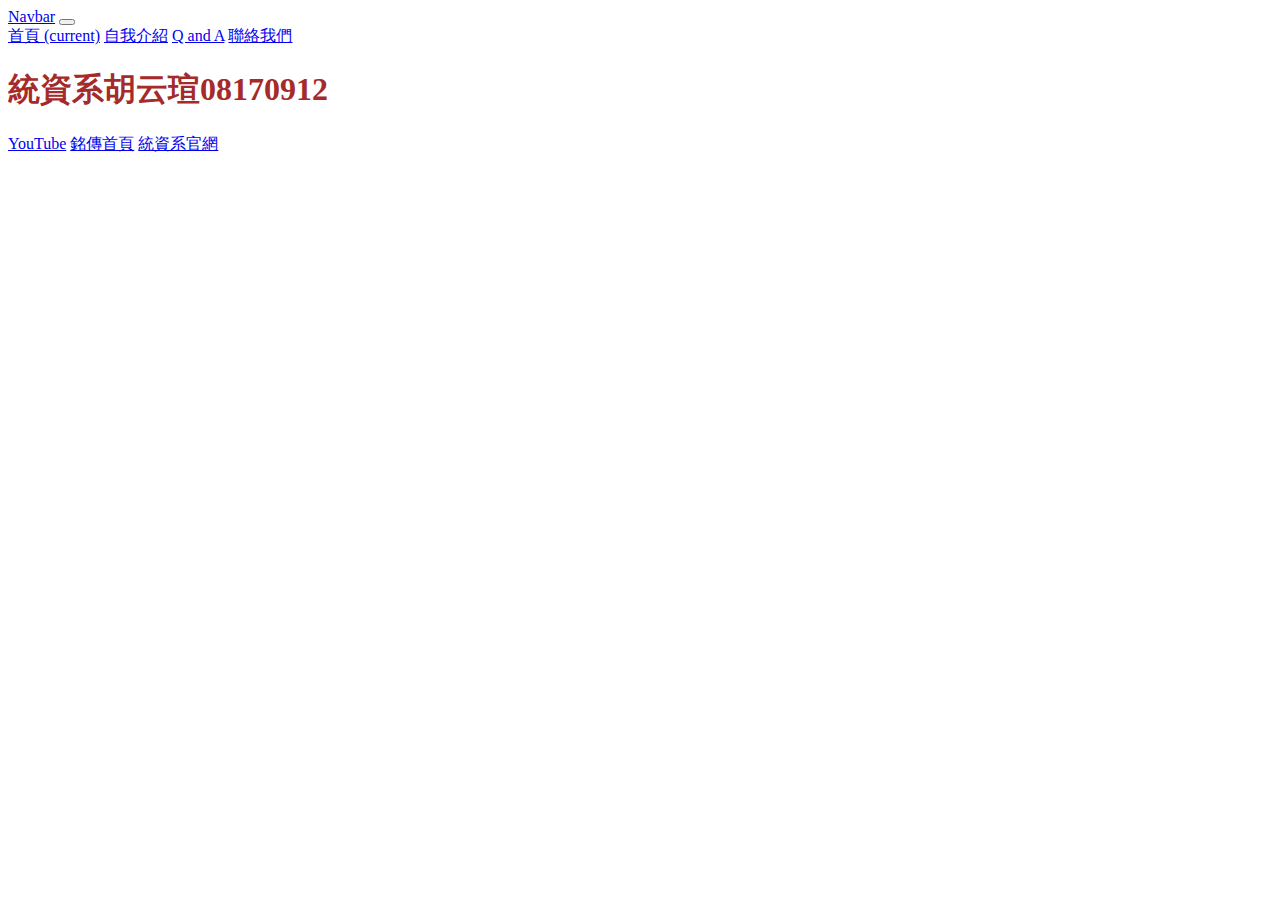
<file: index.html>
<!doctype html>
<html>

<head>
	<meta charset="utf-8">
	<!--分頁顯示的名稱 A-3 -->
	<title>08170912胡云瑄期中考</title>
	
<!--  引入自己寫的CSS  A-2-->

	<link href="style.css" rel="stylesheet" type="text/css">	
	
<!--ctrl+/ 打註解 : 這4個link 是給 bootstrap用的 B-1 -->
	
	<link rel="stylesheet" href="https://stackpath.bootstrapcdn.com/bootstrap/4.2.1/css/bootstrap.min.css" integrity="sha384-GJzZqFGwb1QTTN6wy59ffF1BuGJpLSa9DkKMp0DgiMDm4iYMj70gZWKYbI706tWS" crossorigin="anonymous">
	 
	<script src="https://code.jquery.com/jquery-3.3.1.slim.min.js" integrity="sha384-q8i/X+965DzO0rT7abK41JStQIAqVgRVzpbzo5smXKp4YfRvH+8abtTE1Pi6jizo" crossorigin="anonymous"></script>
       
	<script src="https://cdnjs.cloudflare.com/ajax/libs/popper.js/1.14.6/umd/popper.min.js" integrity="sha384-wHAiFfRlMFy6i5SRaxvfOCifBUQy1xHdJ/yoi7FRNXMRBu5WHdZYu1hA6ZOblgut" crossorigin="anonymous"></script>
       
	<script src="https://stackpath.bootstrapcdn.com/bootstrap/4.2.1/js/bootstrap.min.js" integrity="sha384-B0UglyR+jN6CkvvICOB2joaf5I4l3gm9GU6Hc1og6Ls7i6U/mkkaduKaBhlAXv9k" crossorigin="anonymous"></script>


</head>	
	  
<body>

<!--給導覽列一個名字，叫做"bar"-->
<section id="bar">
		<nav class="navbar navbar-expand-md navbar-light bg-light">
			<a class="navbar-brand" href="#">Navbar</a>
			<button class="navbar-toggler" type="button" data-toggle="collapse" data-target="#navbarSupportedContent" aria-controls="navbarSupportedContent" aria-expanded="false" aria-label="Toggle navigation">
				<span class="navbar-toggler-icon"></span>
			</button>


			<div class="collapse navbar-collapse" id="navbarSupportedContent">
					<div class="navbar-nav mr-auto">
						<!--class中的 avtive 代表被選擇中，所以在index.html中，active效果要放在"首頁"這個字上，在intro.html中，active效果要放在"自我介紹"這個字上-->
					<a class="nav-item nav-link active" href="index.html">首頁 <span class="sr-only">(current)</span></a>
					<a class="nav-item nav-link" href="intro.html">自我介紹</a>
					<a class="nav-item nav-link" href="QA.html">Q and A</a>
					<a class="nav-item nav-link" href="contactus.html">聯絡我們</a>
				    </div>
					
					
			</div>
			
		</nav>

</section>
	
<!--給jumbotron一個名稱，叫做 "first"-->
<section id="first">
  <!--套用jumbotron的樣式-->
  <div class="jumbotron">
		<!--將自己的科系名字學號套用乾淨的<h1>樣式-->
  		<h1>統資系胡云瑄08170912</h1>
			<!--新增一個按鈕，套用btn-danger樣式，設定超連結href:到youtube、銘傳官網、XX系官網，而且是開一個新分頁 target="_blank"-->
			
			<!-- C-5 參考連結: https://bootstrap.hexschool.com/docs/4.2/components/buttons/ -->
			<a class="btn btn-danger" href="https://www.youtube.com/" role="button" target="_blank" >YouTube</a>
		    <a class="btn btn-info" href="https://web.mcu.edu.tw/" role="button" target="_blank" >銘傳首頁</a>
	        <a class="btn btn-success" href="http://web.asis.mcu.edu.tw/zh-hant" role="button" target="_blank" >統資系官網</a>
				
  </div>
</section>
	

	
	
</body>
</html>
</file>
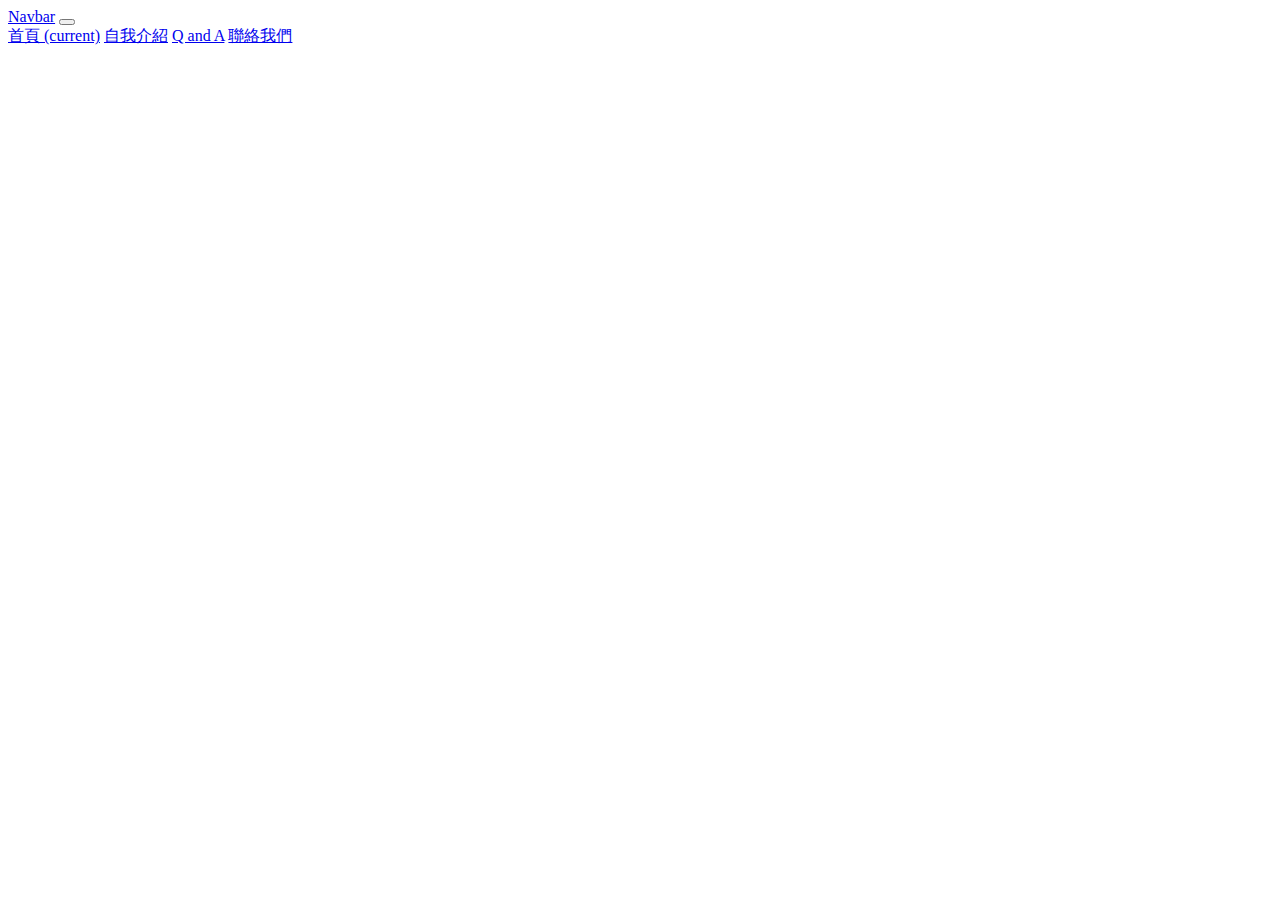
<file: contactus.html>
<html>

<head>
	<meta charset="utf-8">
	<!--分頁顯示的名稱 A-3 -->
	<title>我們的位置</title>
	
<!--  引入自己寫的CSS  A-2-->

	<link href="style.css" rel="stylesheet" type="text/css">
	
<!--ctrl+/ 打註解 : 這4個link 是給 bootstrap用的 B-1 -->
	
	<link rel="stylesheet" href="https://stackpath.bootstrapcdn.com/bootstrap/4.2.1/css/bootstrap.min.css" integrity="sha384-GJzZqFGwb1QTTN6wy59ffF1BuGJpLSa9DkKMp0DgiMDm4iYMj70gZWKYbI706tWS" crossorigin="anonymous">
	
	<script src="https://code.jquery.com/jquery-3.3.1.slim.min.js" integrity="sha384-q8i/X+965DzO0rT7abK41JStQIAqVgRVzpbzo5smXKp4YfRvH+8abtTE1Pi6jizo" crossorigin="anonymous"></script>
       
	<script src="https://cdnjs.cloudflare.com/ajax/libs/popper.js/1.14.6/umd/popper.min.js" integrity="sha384-wHAiFfRlMFy6i5SRaxvfOCifBUQy1xHdJ/yoi7FRNXMRBu5WHdZYu1hA6ZOblgut" crossorigin="anonymous"></script>
       
	<script src="https://stackpath.bootstrapcdn.com/bootstrap/4.2.1/js/bootstrap.min.js" integrity="sha384-B0UglyR+jN6CkvvICOB2joaf5I4l3gm9GU6Hc1og6Ls7i6U/mkkaduKaBhlAXv9k" crossorigin="anonymous"></script>


</head>	
	  
<body>

<!--給導覽列一個名字，叫做"bar"-->
<section id="bar">
		<nav class="navbar navbar-expand-md navbar-light bg-light">
			<a class="navbar-brand" href="#">Navbar</a>
			<button class="navbar-toggler" type="button" data-toggle="collapse" data-target="#navbarSupportedContent" aria-controls="navbarSupportedContent" aria-expanded="false" aria-label="Toggle navigation">
				<span class="navbar-toggler-icon"></span>
			</button>


			<div class="collapse navbar-collapse" id="navbarSupportedContent">
					<div class="navbar-nav mr-auto">
						<!--class中的 avtive 代表被選擇中，所以在index.html中，active效果要放在"首頁"這個字上，在intro.html中，active效果要放在"自我介紹"這個字上-->
					<a class="nav-item nav-link" href="index.html">首頁 <span class="sr-only">(current)</span></a>
					<a class="nav-item nav-link" href="intro.html">自我介紹</a>
					<a class="nav-item nav-link" href="QA.html">Q and A</a>
					<a class="nav-item nav-link active" href="contactus.html">聯絡我們</a>
				    </div>
					
					
			</div>
			
		</nav>

</section>
	
<section id="location">	

<iframe src="https://www.google.com/maps/embed?pb=!1m14!1m8!1m3!1d14465.839991535458!2d121.3423518!3d24.9844808!3m2!1i1024!2i768!4f13.1!3m3!1m2!1s0x0%3A0xde8e62ebe5442d75!2z6YqY5YKz5aSn5a24Leahg-Wckum-nOWxseagoeWNgA!5e0!3m2!1szh-TW!2stw!4v1622093284029!5m2!1szh-TW!2stw" width="600" height="450" style="border:0;" allowfullscreen="" loading="lazy"></iframe>

</section>
	
	
</body>
</html>
</file>
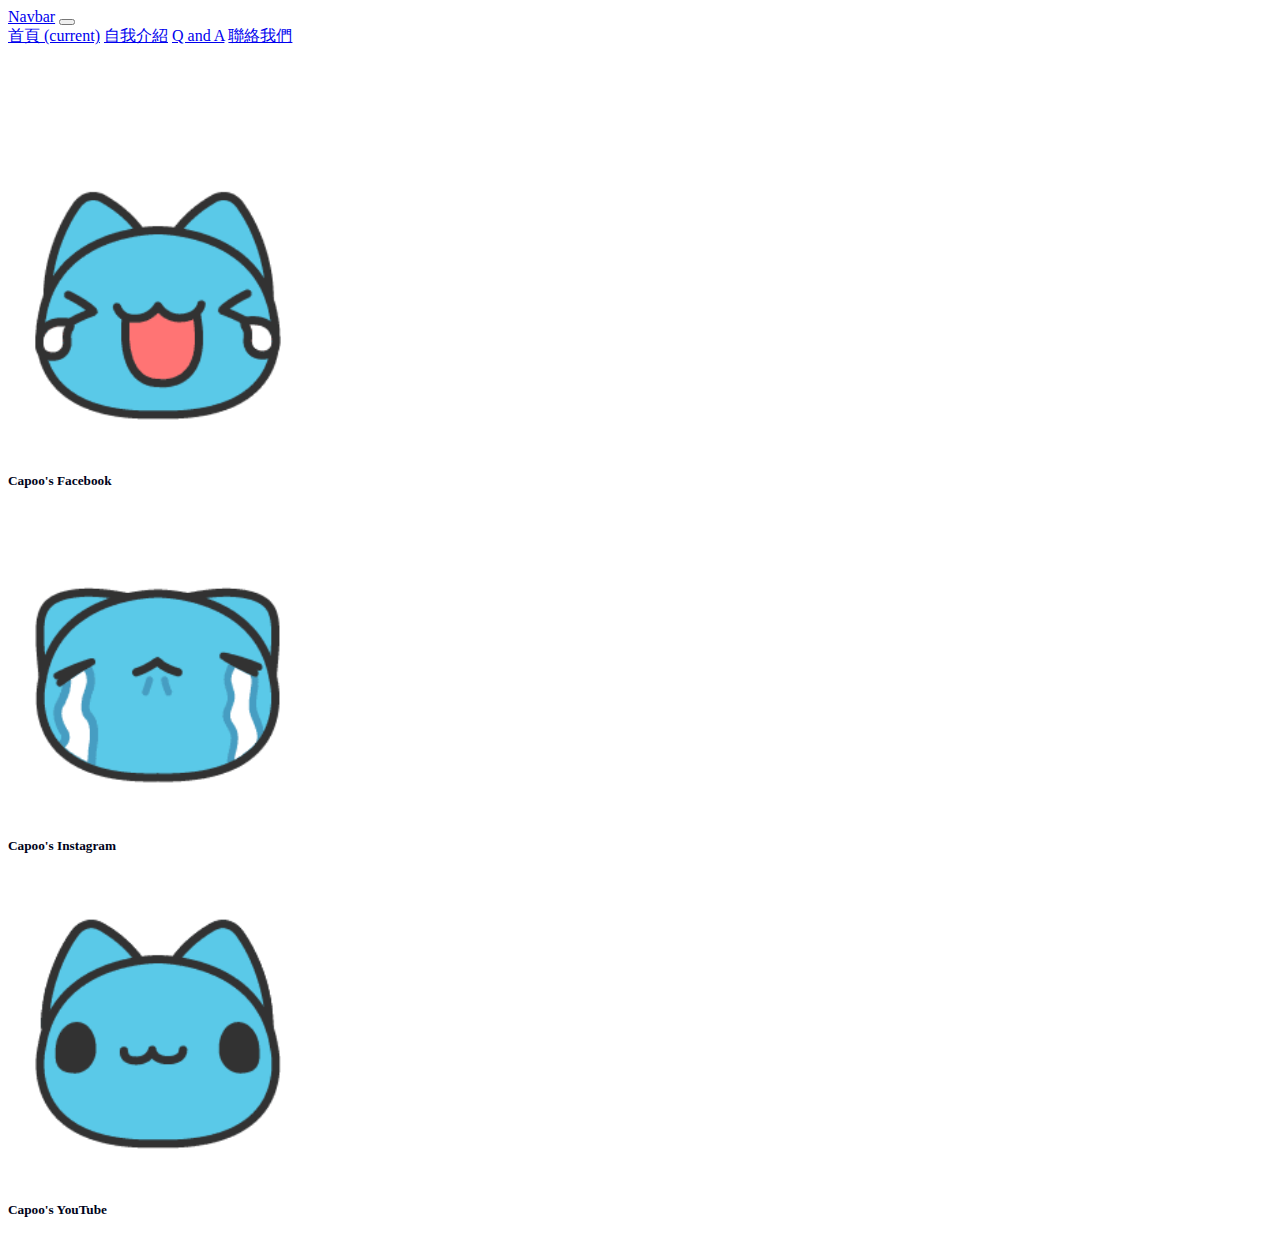
<file: intro.html>
<!doctype html>
<html>
<head>
<meta charset="utf-8">
<!--分頁顯示的名稱  A-4 -->
<title>自我介紹</title>
		
<!--  引入自己寫的CSS  A-2-->
	
	<link href="style.css" rel="stylesheet" type="text/css">
	
<!--ctrl+/ 打註解 : 這4個link 是給 bootstrap用的 B-2 -->

	<link rel="stylesheet" href="https://stackpath.bootstrapcdn.com/bootstrap/4.2.1/css/bootstrap.min.css" integrity="sha384-GJzZqFGwb1QTTN6wy59ffF1BuGJpLSa9DkKMp0DgiMDm4iYMj70gZWKYbI706tWS" crossorigin="anonymous">
	 
	<script src="https://code.jquery.com/jquery-3.3.1.slim.min.js" integrity="sha384-q8i/X+965DzO0rT7abK41JStQIAqVgRVzpbzo5smXKp4YfRvH+8abtTE1Pi6jizo" crossorigin="anonymous"></script>
       
	<script src="https://cdnjs.cloudflare.com/ajax/libs/popper.js/1.14.6/umd/popper.min.js" integrity="sha384-wHAiFfRlMFy6i5SRaxvfOCifBUQy1xHdJ/yoi7FRNXMRBu5WHdZYu1hA6ZOblgut" crossorigin="anonymous"></script>
       
	<script src="https://stackpath.bootstrapcdn.com/bootstrap/4.2.1/js/bootstrap.min.js" integrity="sha384-B0UglyR+jN6CkvvICOB2joaf5I4l3gm9GU6Hc1og6Ls7i6U/mkkaduKaBhlAXv9k" crossorigin="anonymous"></script>


</head>

<body>

<!--給導覽列一個名字，叫做"bar"-->

<!-- D-1 複製index.html 裡的導覽列, 一整個section 都要複製 -->
<section id="bar">
		<nav class="navbar navbar-expand-md navbar-light bg-light">
			<a class="navbar-brand" href="#">Navbar</a>
			<button class="navbar-toggler" type="button" data-toggle="collapse" data-target="#navbarSupportedContent" aria-controls="navbarSupportedContent" aria-expanded="false" aria-label="Toggle navigation">
				<span class="navbar-toggler-icon"></span>
			</button>


			<div class="collapse navbar-collapse" id="navbarSupportedContent">
					<div class="navbar-nav mr-auto">
						<!--class中的 avtive 代表被選擇中，所以在index.html中，active效果要放在"首頁"這個字上，在intro.html中，active效果要放在"自我介紹"這個字上-->
					<a class="nav-item nav-link" href="index.html">首頁 <span class="sr-only">(current)</span></a>
					<a class="nav-item nav-link active" href="intro.html">自我介紹</a>
					<a class="nav-item nav-link" href="QA.html">Q and A</a>
					<a class="nav-item nav-link" href="contactus.html">聯絡我們</a>
					</div>
	
			</div>
			
		</nav>

</section>




<!--給圖文內容區一個名稱，叫做"introfirst"-->

<section id="introsecond">
	<div class="container">
		<div class="row">
		   <div class="col-4">
			   <a href="https://www.facebook.com/capoocat" target="_blank">
			   <div class="card" style="width: 18rem;">
  			   <img src="img/11.png" class="card-img-top" alt="...">
				  <div class="card-body">
					<h5 class="card-title">Capoo's Facebook</h5>
				  </div>
			   </div></a>
		   </div>
		   
		   <div class="col-4">
			   <a href="https://www.instagram.com/bugcat_capoo/?hl=zh-tw" target="_blank">
			   <div class="card" style="width: 18rem;">
  			   <img src="img/22.png" class="card-img-top" alt="...">
				  <div class="card-body">
					<h5 class="card-title">Capoo's Instagram</h5>
				  </div>
			   </div></a>
		   </div>
		   <div class="col-4">
			   <a href="https://www.youtube.com/channel/UClr57MMpeX6m_p6hvvhu1Fw" target="_blank">
			   <div class="card" style="width: 18rem;">
  			   <img src="img/33.png" class="card-img-top" alt="...">
				  <div class="card-body">
					<h5 class="card-title">Capoo's YouTube</h5>
				  </div>
			   </div></a>
		   </div>
		</div>
	</div>

</section>

	
</body>
</html>
</file>
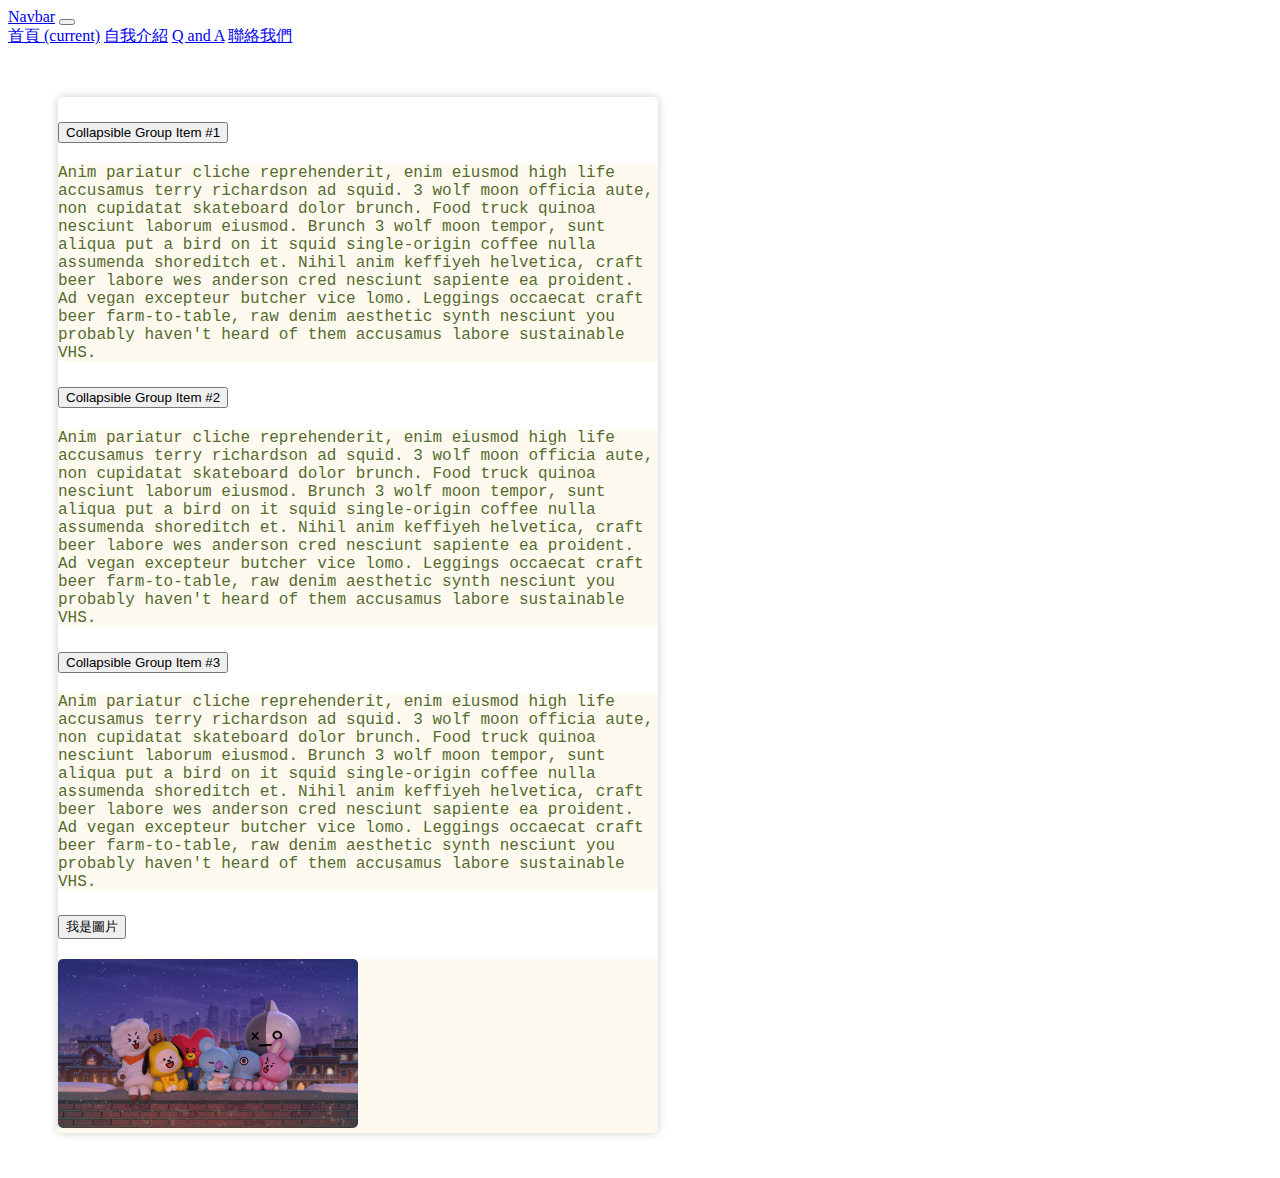
<file: QA.html>
<!doctype html>
<html>
<head>
<meta charset="utf-8">
<title>無標題文件</title>

	<link href="style.css" rel="stylesheet" type="text/css">	

	<link rel="stylesheet" href="https://stackpath.bootstrapcdn.com/bootstrap/4.2.1/css/bootstrap.min.css" integrity="sha384-GJzZqFGwb1QTTN6wy59ffF1BuGJpLSa9DkKMp0DgiMDm4iYMj70gZWKYbI706tWS" crossorigin="anonymous">
	 
	<script src="https://code.jquery.com/jquery-3.3.1.slim.min.js" integrity="sha384-q8i/X+965DzO0rT7abK41JStQIAqVgRVzpbzo5smXKp4YfRvH+8abtTE1Pi6jizo" crossorigin="anonymous"></script>
       
	<script src="https://cdnjs.cloudflare.com/ajax/libs/popper.js/1.14.6/umd/popper.min.js" integrity="sha384-wHAiFfRlMFy6i5SRaxvfOCifBUQy1xHdJ/yoi7FRNXMRBu5WHdZYu1hA6ZOblgut" crossorigin="anonymous"></script>
       
	<script src="https://stackpath.bootstrapcdn.com/bootstrap/4.2.1/js/bootstrap.min.js" integrity="sha384-B0UglyR+jN6CkvvICOB2joaf5I4l3gm9GU6Hc1og6Ls7i6U/mkkaduKaBhlAXv9k" crossorigin="anonymous"></script>
	
</head>

<body>
	
	<section id="bar">
		<nav class="navbar navbar-expand-md navbar-light bg-light">
			<a class="navbar-brand" href="#">Navbar</a>
			<button class="navbar-toggler" type="button" data-toggle="collapse" data-target="#navbarSupportedContent" aria-controls="navbarSupportedContent" aria-expanded="false" aria-label="Toggle navigation">
				<span class="navbar-toggler-icon"></span>
			</button>


			<div class="collapse navbar-collapse" id="navbarSupportedContent">
					<div class="navbar-nav mr-auto">
						<!--class中的 avtive 代表被選擇中，所以在index.html中，active效果要放在"首頁"這個字上，在intro.html中，active效果要放在"自我介紹"這個字上-->
					<a class="nav-item nav-link" href="index.html">首頁 <span class="sr-only">(current)</span></a>
					<a class="nav-item nav-link" href="intro.html">自我介紹</a>
					<a class="nav-item nav-link active" href="QA.html">Q and A</a>
					<a class="nav-item nav-link" href="contactus.html">聯絡我們</a>
					</div>
	
			</div>
			
		</nav>

</section>
	
	<section id="QAfirst" style="padding-top: 50px;padding-left: 50px;">
	
	<div class="accordion" id="accordionExample">
  	<div class="card">
    <div class="card-header" id="headingOne">
      <h2 class="mb-0">
        <button class="btn btn-link" type="button" data-toggle="collapse" data-target="#collapseOne" aria-expanded="true" aria-controls="collapseOne">
          Collapsible Group Item #1
        </button>
      </h2>
    </div>

    <div id="collapseOne" class="collapse show" aria-labelledby="headingOne" data-parent="#accordionExample">
      <div class="card-body bodybg">
        Anim pariatur cliche reprehenderit, enim eiusmod high life accusamus terry richardson ad squid. 3 wolf moon officia aute, non cupidatat skateboard dolor brunch. Food truck quinoa nesciunt laborum eiusmod. Brunch 3 wolf moon tempor, sunt aliqua put a bird on it squid single-origin coffee nulla assumenda shoreditch et. Nihil anim keffiyeh helvetica, craft beer labore wes anderson cred nesciunt sapiente ea proident. Ad vegan excepteur butcher vice lomo. Leggings occaecat craft beer farm-to-table, raw denim aesthetic synth nesciunt you probably haven't heard of them accusamus labore sustainable VHS.
      </div>
    </div>
  	</div>
  <div class="card">
    <div class="card-header" id="headingTwo">
      <h2 class="mb-0">
        <button class="btn btn-link collapsed" type="button" data-toggle="collapse" data-target="#collapseTwo" aria-expanded="false" aria-controls="collapseTwo">
          Collapsible Group Item #2
        </button>
      </h2>
    </div>
    <div id="collapseTwo" class="collapse" aria-labelledby="headingTwo" data-parent="#accordionExample">
      <div class="card-body bodybg">
        Anim pariatur cliche reprehenderit, enim eiusmod high life accusamus terry richardson ad squid. 3 wolf moon officia aute, non cupidatat skateboard dolor brunch. Food truck quinoa nesciunt laborum eiusmod. Brunch 3 wolf moon tempor, sunt aliqua put a bird on it squid single-origin coffee nulla assumenda shoreditch et. Nihil anim keffiyeh helvetica, craft beer labore wes anderson cred nesciunt sapiente ea proident. Ad vegan excepteur butcher vice lomo. Leggings occaecat craft beer farm-to-table, raw denim aesthetic synth nesciunt you probably haven't heard of them accusamus labore sustainable VHS.
      </div>
    </div>
  </div>
  <div class="card">
    <div class="card-header" id="headingThree">
      <h2 class="mb-0">
        <button class="btn btn-link collapsed" type="button" data-toggle="collapse" data-target="#collapseThree" aria-expanded="false" aria-controls="collapseThree">
          Collapsible Group Item #3
        </button>
      </h2>
    </div>
    <div id="collapseThree" class="collapse" aria-labelledby="headingThree" data-parent="#accordionExample">
      <div class="card-body bodybg">
        Anim pariatur cliche reprehenderit, enim eiusmod high life accusamus terry richardson ad squid. 3 wolf moon officia aute, non cupidatat skateboard dolor brunch. Food truck quinoa nesciunt laborum eiusmod. Brunch 3 wolf moon tempor, sunt aliqua put a bird on it squid single-origin coffee nulla assumenda shoreditch et. Nihil anim keffiyeh helvetica, craft beer labore wes anderson cred nesciunt sapiente ea proident. Ad vegan excepteur butcher vice lomo. Leggings occaecat craft beer farm-to-table, raw denim aesthetic synth nesciunt you probably haven't heard of them accusamus labore sustainable VHS.
      </div>
    </div>
  </div>
<!--第四張卡片-->
  	<div class="card">
    <div class="card-header" id="heading4">
      <h2 class="mb-0">
        <button class="btn btn-link collapsed" type="button" data-toggle="collapse" data-target="#collapse4" aria-expanded="false" aria-controls="collapse4">
          我是圖片
        </button>
      </h2>
    </div>
    <div id="collapse4" class="collapse" aria-labelledby="heading4" data-parent="#accordionExample">
      <div class="card-body bodybg">
        <img src="img/bt21-1.jpg" width="300px" class= "img-rounded" >
      </div>
    </div>
   </div>

</div>
	

	
	</section>
	
</body>
</html>
</file>
<file: style.css>
@charset "utf-8";
/* CSS Document */


/*	請將first 裡的 jumbotron class 的高度設定為 50vh。*/
#first .jumbotron{
	

	height: 70vh;
	
}


/*	請將first 裡的 h1 標籤的文字顏色為 brown。*/
#first h1{

	/* C-6 */
	color:brown;
}

#introfirst img
{
	
	/* D-5 */
	width: 300px;
}

#introsecond img
{
	
	/* D-5 */
	width: 300px;
}

#introsecond a
{

	text-decoration: none;
	color: #00031A;
	
}
#introsecond
{
	padding-top: 100px;
}

#accordionExample img
{
	border-radius: 5px;
}

.accordion{
	
	max-width:600px;
	box-shadow:0 0 10px rgba( 0,0,0,0.2);
	border-radius:5px;
	overflow:hidden;
	font-family: "OCR A Std", monospace;
}

/* 自己設定一個class。用來控制背景顏色*/
.bodybg{

	color:darkolivegreen;
	background-color:floralwhite;
}

#location{
	
	padding-top: 50px;
	padding-left: 50px;
}
</file>
